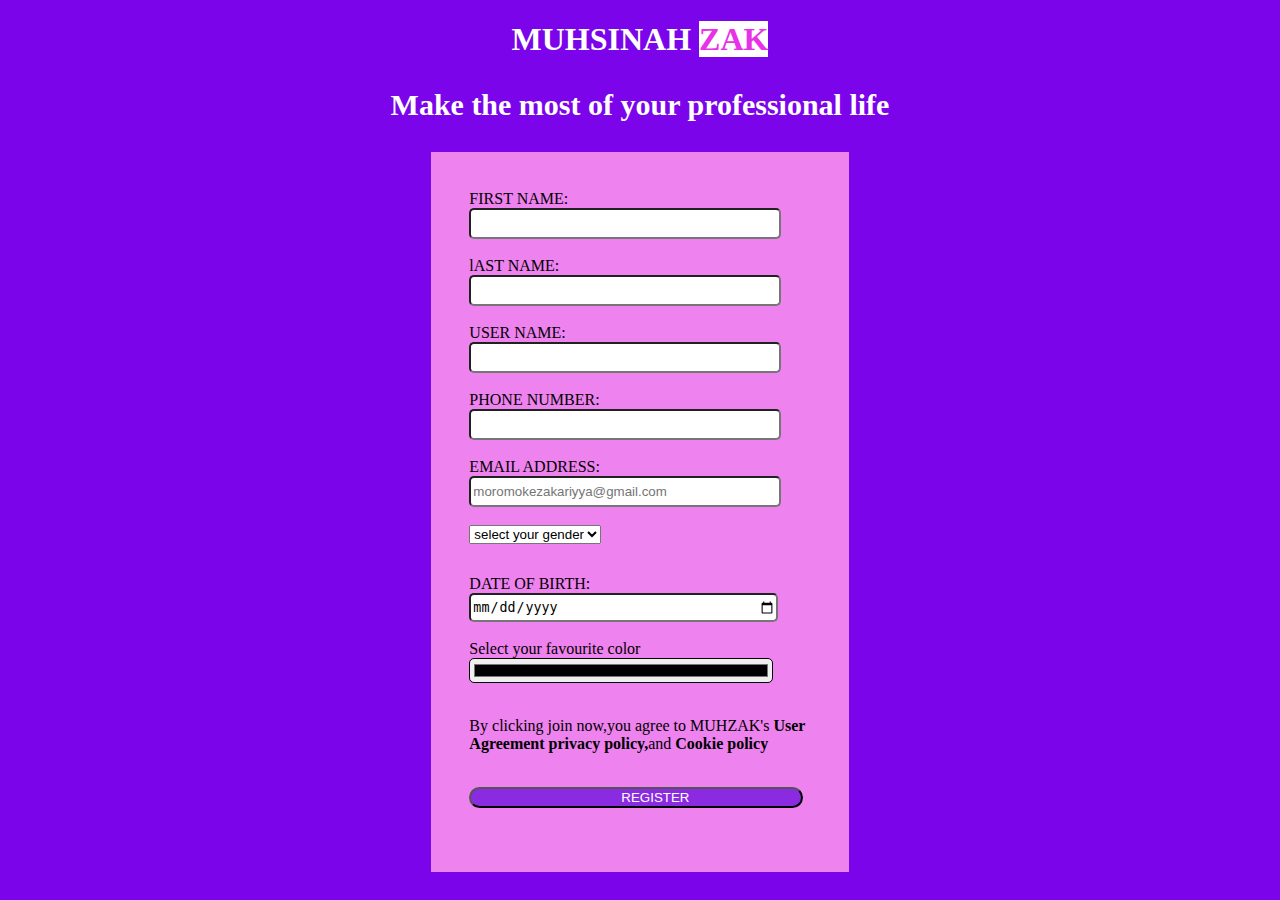
<file: index.html>
<!DOCTYPE html>
<html>

<head>
  <meta charset="utf-8">
  <meta name="viewport" content="width=device-width">
  <title>replit</title>
  <link href="style.css" rel="stylesheet" type="text/css" /
</head>

 <body style="background-color:rgb(123, 4, 235);">
    <h1 style="text-align: center; color: white;">MUHSINAH <span style="background-color: white; color:rgb(231, 50, 231)">ZAK</span></h1>
    <p style="text-align: center; color: white; font-size: 30px;"><strong>Make the most of your professional life</p></strong>
   
   <form action="" id="form"  >
   <div id="container">
    <label for="First Name">FIRST NAME:</label><br>
    <input type="text"  name="FIRST NAME" required ><br><br>
     <label for="Last Name">lAST NAME:</label><br>
    <input type="text" name="LAST NAME" required><br><br>
    <label for="Last Name">USER NAME:</label><br>
    <input type="text" required><br><br>

    <label for="Phone number">PHONE NUMBER:</label><br>
      <input type="number" required><br><br>
      <label for="Email Address">EMAIL ADDRESS:</label><br>
      <input type="text" placeholder="moromokezakariyya@gmail.com" required><br><br>

    <select name="gender" id="gender"><br>
<option value="GENDER">select your gender</option><br>
<option value="Female">FEMALE</option><br>
<option value="male">MALE</option><br>
<option value="">Prefer not to say</option><br><br>

<label for="favourie color">Select your favourite color</label><br><br>
<input type="" style="visibility: hidden;"><br>


 DATE OF BIRTH: <br><input type="date" name="birthday"><br><br>
<label for="favourie color">Select your favourite color</label><br>
<input type="color" name="favcolor"><br><br>
<p>By clicking join now,you agree to MUHZAK's <strong>User Agreement privacy policy,</strong>and <strong>Cookie policy</strong></p><br>   
 </select>


 <button type="submit" formaction="https://login-page.muhzak.repl.co" style="text-decoration: none; color:white;border-radius:20px; padding-left:150px; padding-right:180px;background-color:blueviolet;width: 70px;">REGISTER</button> 
</div> 
   </form> 
   

</body>

</html>
</file>
<file: style.css>
#container{
   border: 1px soild grey;
   width: 30%; 
   margin: 0 auto;
   background-color:violet;
   padding-left: 3%;
   padding-top: 3%;
   padding-bottom: 5%;
   
}
input {
    width: 80%;
    height: 25px;
    border-radius: 5PX;
    box-shadow: 0ex;


}
</file>
